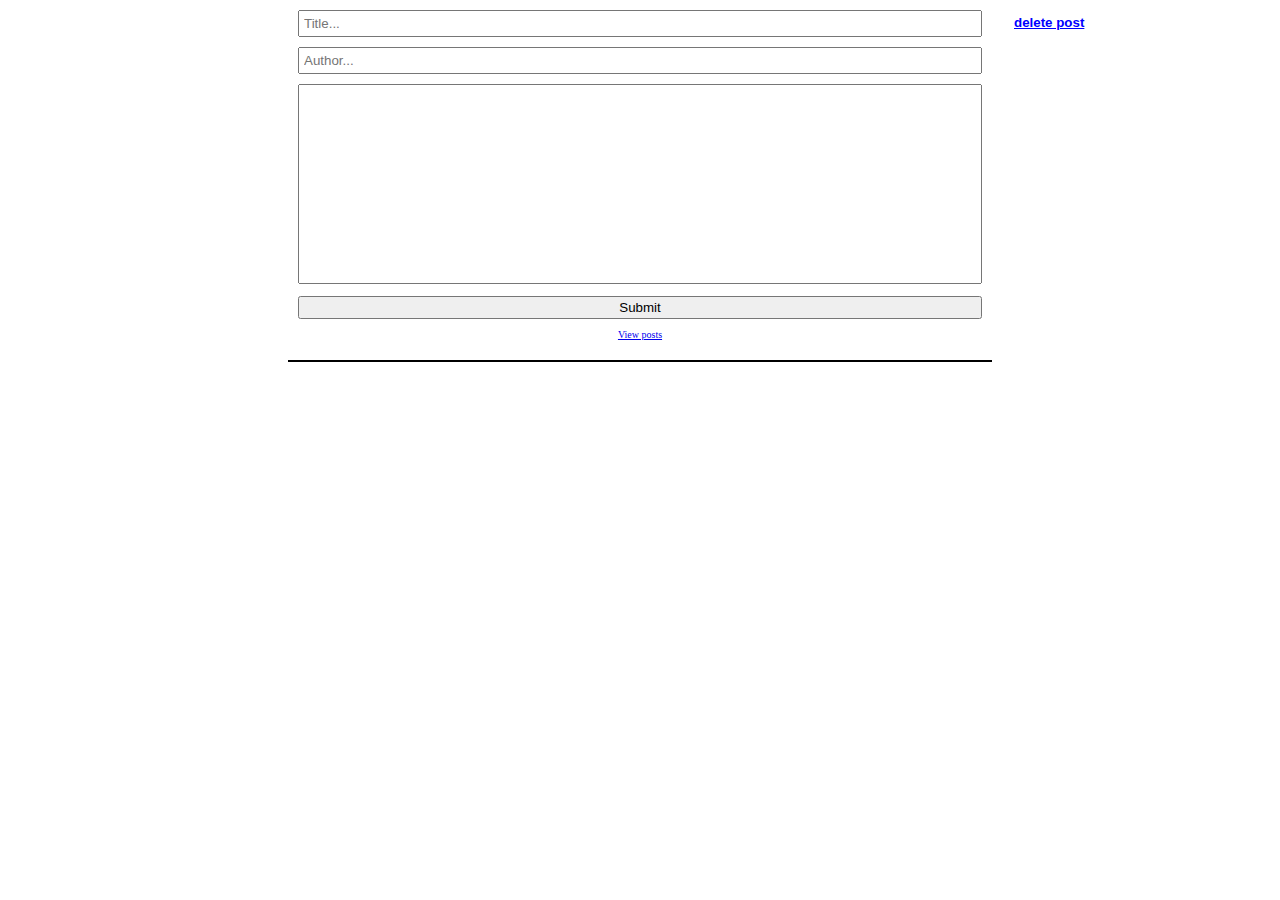
<file: index.html>
<!DOCTYPE html>
<html lang="en">
  <head>
    <meta charset="UTF-8" />
    <meta http-equiv="X-UA-Compatible" content="IE=edge" />
    <meta name="viewport" content="width=device-width, initial-scale=1.0" />
    <link rel="stylesheet" href="style.css" />
    <script src="script.js" defer></script>
    <title>New post</title>
  </head>
  <body>
    <main>
      <form>
        <div class="title-delete">
          <label
            ><input
              type="text"
              name="title"
              class="input--title"
              placeholder="Title..."
          /></label>
          <button class="btn--delete">delete post</button>
        </div>
        <label
          ><input
            type="text"
            name="author"
            class="input--author"
            placeholder="Author..."
        /></label>
        <label>
          <textarea name="content" class="content"></textarea>
        </label>
        <button type="submit" class="btn--submit">Submit</button>
      </form>
      <a href="blog.html">View posts</a>
      <div class="post-list"></div>
    </main>
  </body>
</html>
</file>
<file: style.css>
*,
*::after,
*::before {
    margin: 0;
    padding: 0;
    box-sizing: border-box;
}

html {
    font-size: 10px;
    height: 100%;
}

body {
    min-height: 100%;
    display: flex;
    flex-direction: column;
    align-items: center;

}

main {
    width: 55%;

}

form {
    display: flex;
    flex-direction: column;
    align-items: flex-start;
    gap: 1rem;
    padding: 1rem;
    /* max-width: 500px; */
    width: 100%;
}

label {
    width: 100%;
}

input {
    display: block;
    padding: 0.4rem;
    width: 100%;
    /* max-width: 500px; */
}

button {
    display: block;
    padding: 0.2rem 1rem;
    width: 100%;
    cursor: pointer;
}

textarea {
    width: 100%;
    /* max-width: 500px; */
    min-height: 200px;
    padding: 0.5rem;
    resize: none;
}

a {
    display: block;
    text-align: center;
    margin: auto;
}

.title-delete {
    display: flex;
    width: 100%;
    justify-content: baseline;
    align-items: baseline;
}

.btn--delete {
    position: absolute;
    width: 20%;
    right: 1rem;
    background: none;
    border: none;
    padding: 0.5rem 0;
    font-weight: 600;
    display: flex;
    align-items: baseline;
    justify-content: baseline;
    text-decoration: underline;
    color: blue;
}

.btn--delete:hover {
    color: blueviolet;
    transition: 0;
}

.post-list {
    width: 100%;
    margin-block: 2rem;
    /* padding: 1rem; */
    border: 1px solid black;
}

.post {
    display: grid;
    grid-template-columns: 1fr 1fr 1fr;
    align-items: center;
    justify-items: center;
    /* gap: 4rem; */
    padding: 1rem;
    border-block-end: 1px solid black;
    /* flex-direction: column; */
}

.post:last-of-type {
    border: none;
}

.post__title {
    justify-self: start;
}

.post__author {
    /* margin: auto; */
}

.btn--delete-post {
    /* width: 10%; */
    max-width: 50px;
    text-align: center;
    display: flex;
    justify-content: center;
    justify-self: end;
    /* margin-left: auto; */
}
</file>
